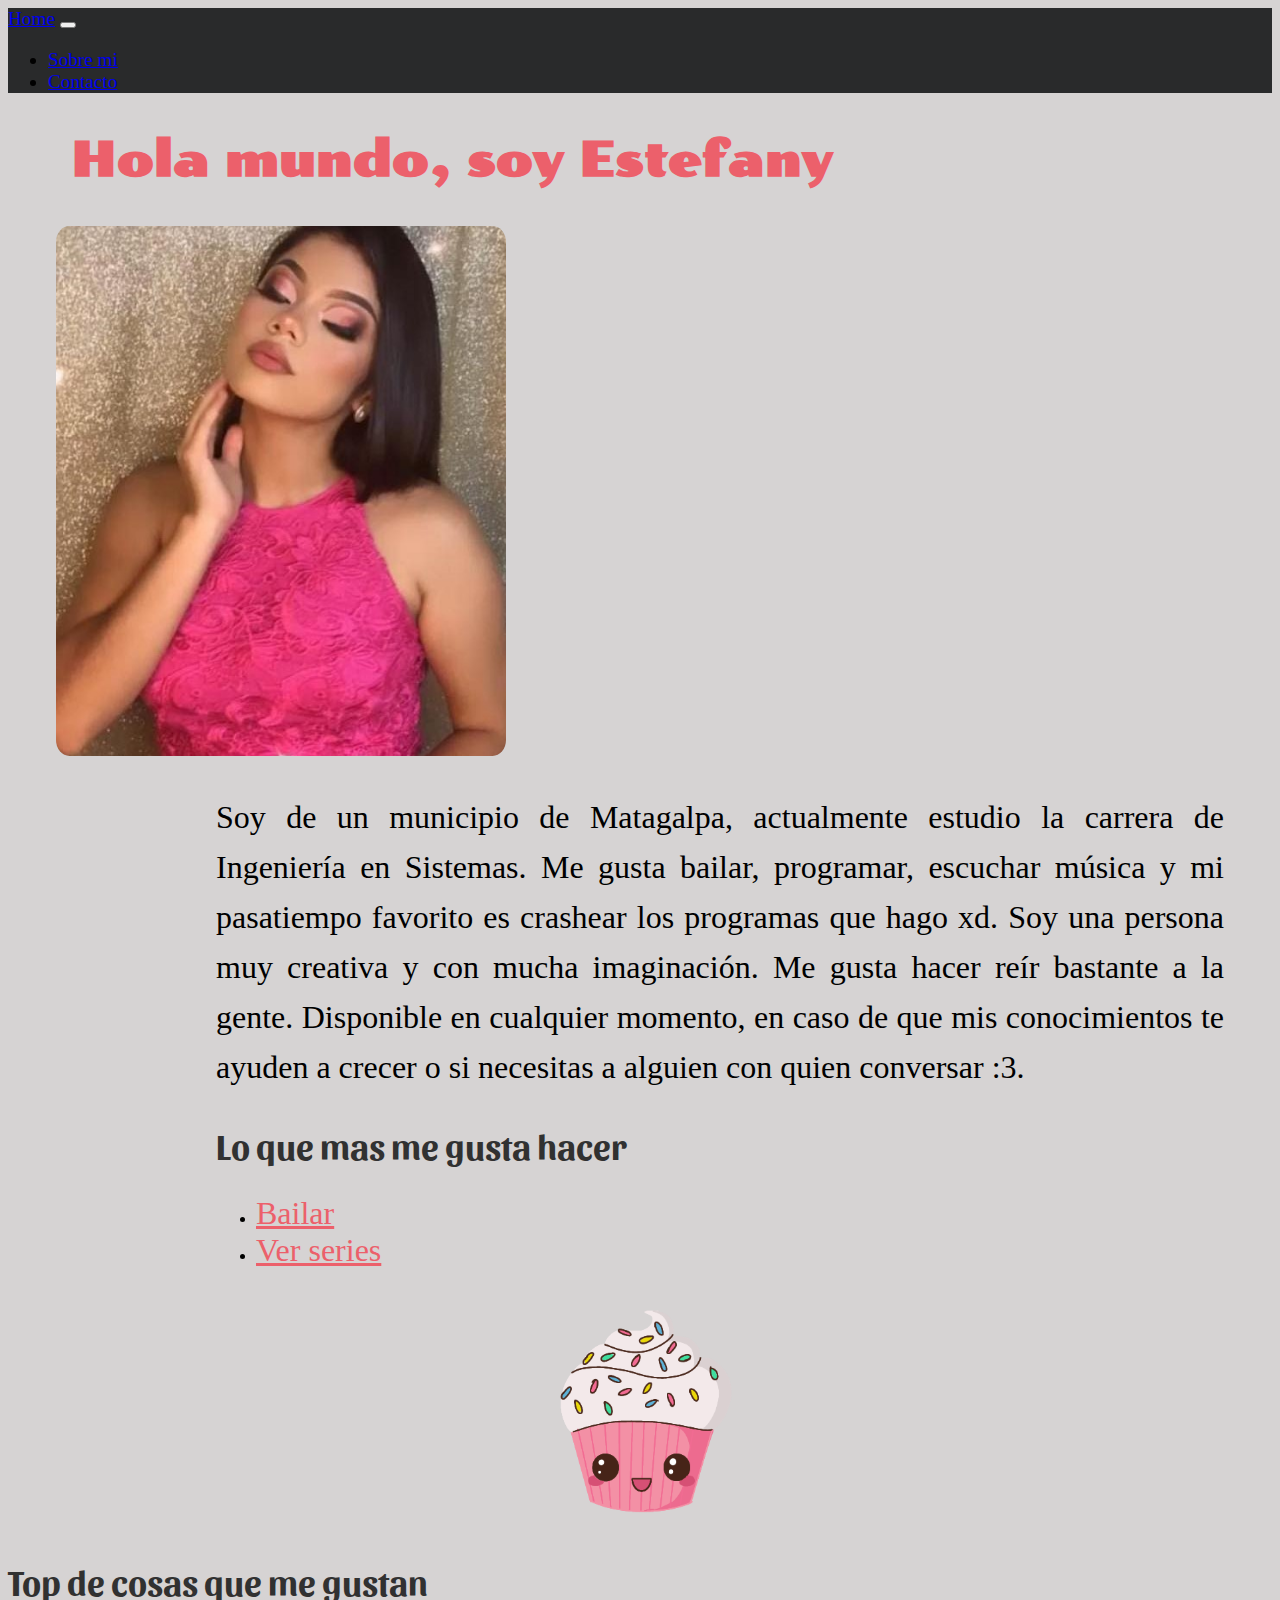
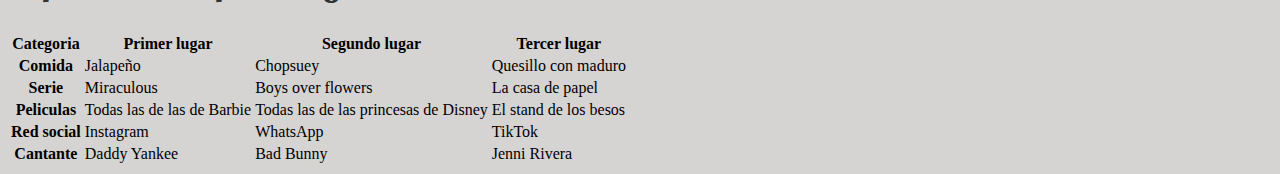
<file: index.html>
<!DOCTYPE html>
<html>

<head>

    <meta charset="UTF-8">
    <meta http-equiv="X-UA-Compatible" content="IE=edge">
    <meta name="viewport" content="width=device-width, initial-scale=1.0">
    <title>Estefany Rizo</title>
    <link rel="stylesheet" href="https://cdn.jsdelivr.net/npm/bootstrap@4.6.0/dist/css/bootstrap.min.css"
        integrity="sha384-B0vP5xmATw1+K9KRQjQERJvTumQW0nPEzvF6L/Z6nronJ3oUOFUFpCjEUQouq2+l" crossorigin="anonymous">
    <link href="css/style.css" rel="stylesheet" />

    <script src="https://ajax.googleapis.com/ajax/libs/jquery/3.5.1/jquery.min.js"></script>
    <script src="https://cdnjs.cloudflare.com/ajax/libs/popper.js/1.16.0/umd/popper.min.js"></script>
    <script src="https://maxcdn.bootstrapcdn.com/bootstrap/4.3.1/js/bootstrap.min.js"></script>
</head>

<body>
    <nav class="navbar navbar-expand-sm navbar-dark  " style="background-color: #292a2b;">
        <a class="navbar-brand" href="index.html">Home</a>
        <button class="navbar-toggler" type="button" data-toggle="collapse" data-target="#collapsibleNavbar">
            <span class="navbar-toggler-icon"></span>
        </button>

        <div class="collapse navbar-collapse" id="collapsibleNavbar">
            <ul class="navbar-nav">
                <li class="nav-item">
                    <a class="nav-link" href="sobre_mi.html">Sobre mi</a>
                </li>
                <li class="nav-item">
                    <a class="nav-link" href="contacto.html">Contacto</a>
                </li>
            </ul>
        </div>
    </nav>

    <h1>Hola mundo, soy Estefany </h1>

    <div class="container-fluid text-center">
        <div class="row sobre_mi">
            <div class="col-xs-5">

                <img class="mi_foto" src="css/images/IMG_2074.JPG">

            </div>

            <div class="col-xs-7 text-left" id="info">
                <p> Soy de un municipio de Matagalpa, actualmente estudio la carrera de Ingeniería en Sistemas. Me
                    gusta bailar, programar, escuchar música y mi pasatiempo favorito es crashear los programas que
                    hago xd.
                    Soy una persona muy creativa y con mucha imaginación. Me gusta hacer reír bastante a la gente.
                    Disponible en cualquier momento, en caso de que mis conocimientos te ayuden a crecer o si
                    necesitas a alguien con quien conversar :3.

                </p>

                <h2>Lo que mas me gusta hacer</h2>

                <ul>
                    <li><a class="link" href="bailar.html">Bailar</a></li>
                    <li><a class="link" href="series.html">Ver series</a></li>
                </ul>
            </div>
        </div>
    <div>

            <img class="sticker" src="css/images/sticker1.png">

            <h2 class="mt-0">Top de cosas que me gustan</h2>
            <table class="table table-hover table-dark">
                <thead>
                    <tr>
                        <th scope="col">Categoria</th>
                        <th scope="col">Primer lugar</th>
                        <th scope="col">Segundo lugar</th>
                        <th scope="col">Tercer lugar</th>
                    </tr>
                </thead>
                <tbody>
                    <tr>
                        <th scope="row">Comida</th>
                        <td>Jalapeño</td>
                        <td>Chopsuey</td>
                        <td>Quesillo con maduro</td>
                    </tr>
                    <tr>
                        <th scope="row">Serie</th>
                        <td>Miraculous</td>
                        <td>Boys over flowers</td>
                        <td>La casa de papel</td>
                    </tr>
                    <tr>
                        <th scope="row">Peliculas</th>
                        <td>Todas las de las de Barbie</td>
                        <td>Todas las de las princesas de Disney</td>
                        <td>El stand de los besos</td>
                    </tr>
                    <tr>
                        <th scope="row">Red social</th>
                        <td>Instagram</td>
                        <td>WhatsApp</td>
                        <td>TikTok</td>
                    </tr>
                    <tr>
                        <th scope="row">Cantante</th>
                        <td>Daddy Yankee</td>
                        <td>Bad Bunny</td>
                        <td>Jenni Rivera</td>
                    </tr>
                </tbody>
            </table>

</body>

</html>
</file>
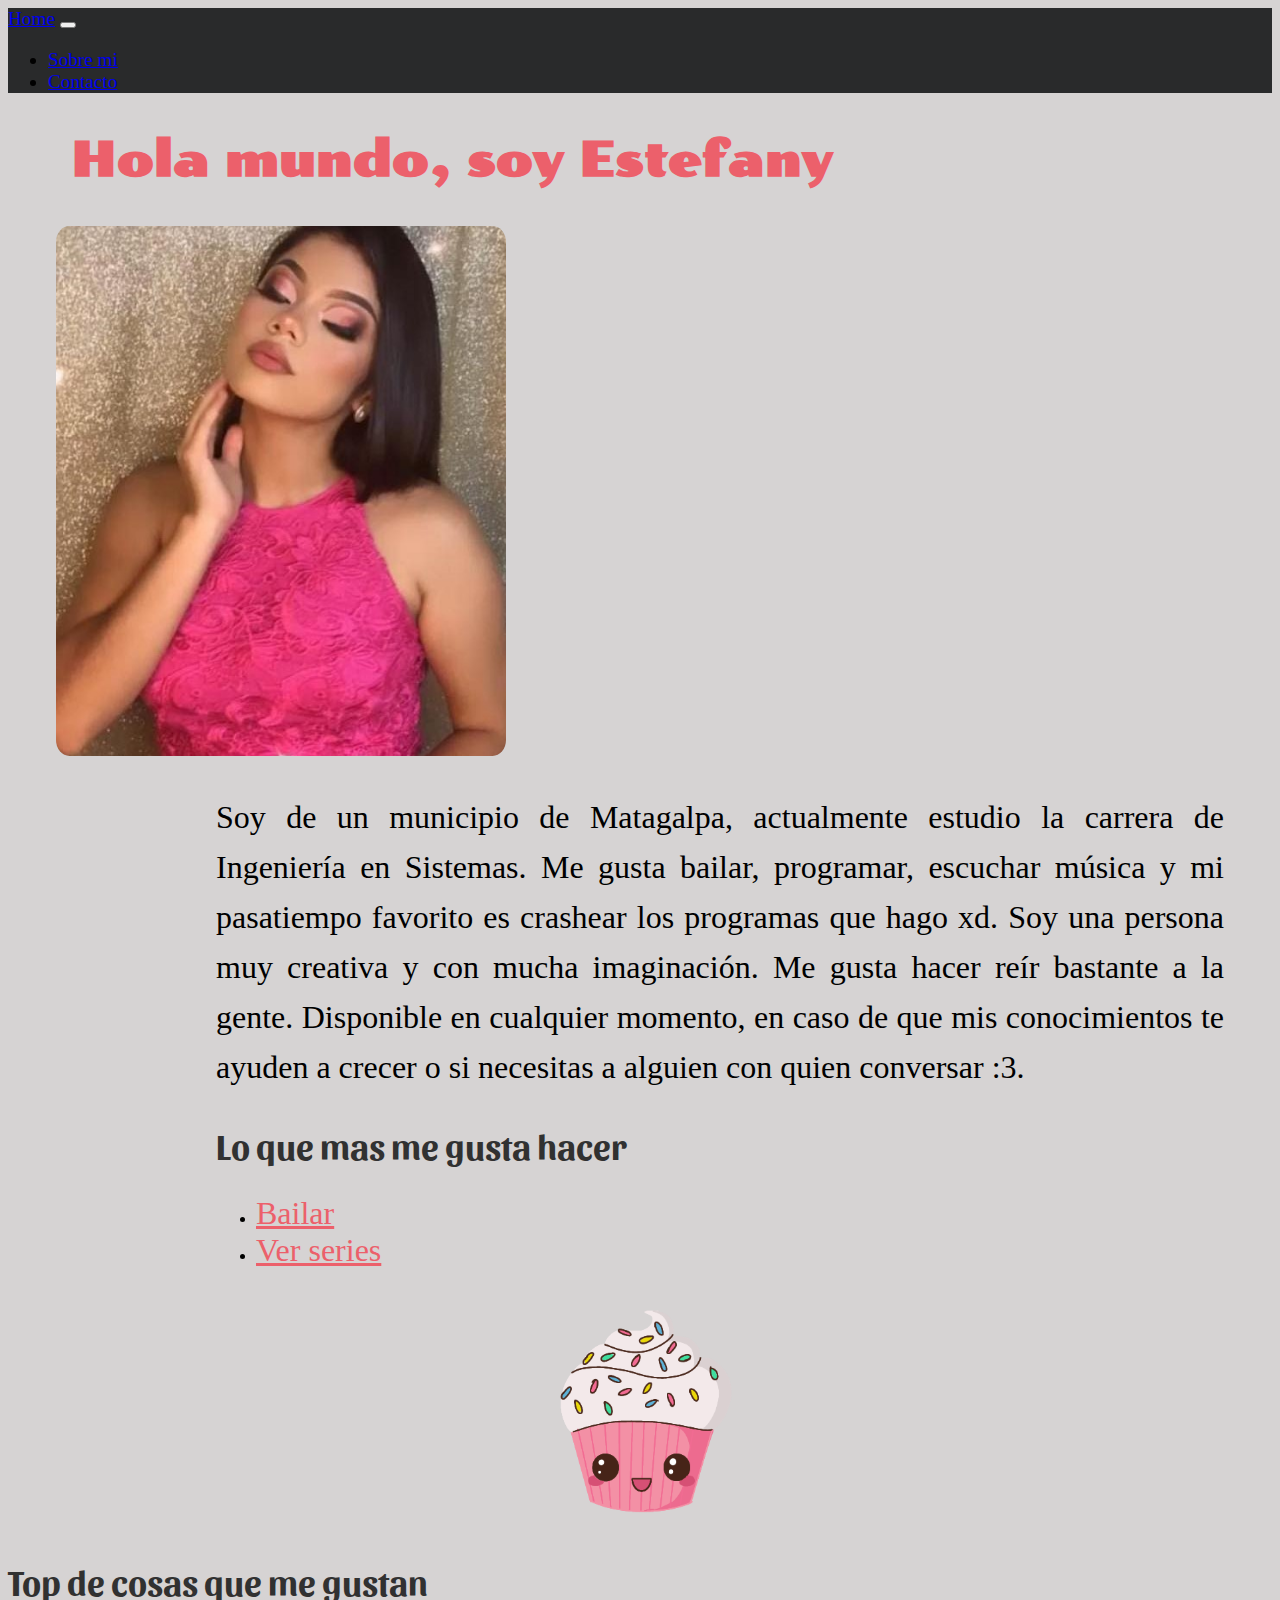
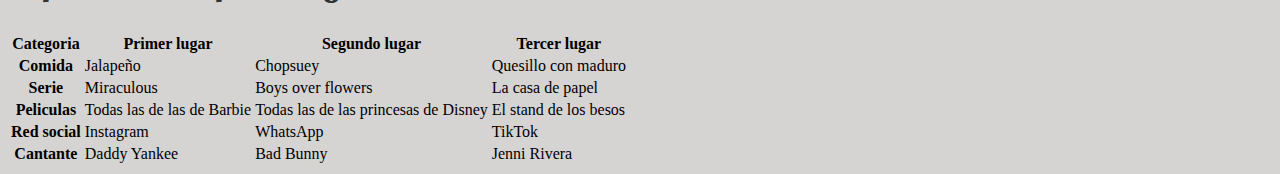
<file: html/index.html>
<!DOCTYPE html>
<html>

<head>

    <meta charset="UTF-8">
    <meta http-equiv="X-UA-Compatible" content="IE=edge">
    <meta name="viewport" content="width=device-width, initial-scale=1.0">
    <title>Estefany Rizo</title>
    <link rel="stylesheet" href="https://cdn.jsdelivr.net/npm/bootstrap@4.6.0/dist/css/bootstrap.min.css"
        integrity="sha384-B0vP5xmATw1+K9KRQjQERJvTumQW0nPEzvF6L/Z6nronJ3oUOFUFpCjEUQouq2+l" crossorigin="anonymous">
    <link href="/css/style.css" rel="stylesheet" />

    <script src="https://ajax.googleapis.com/ajax/libs/jquery/3.5.1/jquery.min.js"></script>
    <script src="https://cdnjs.cloudflare.com/ajax/libs/popper.js/1.16.0/umd/popper.min.js"></script>
    <script src="https://maxcdn.bootstrapcdn.com/bootstrap/4.3.1/js/bootstrap.min.js"></script>
</head>

<body>
    <nav class="navbar navbar-expand-sm navbar-dark  " style="background-color: #292a2b;">
        <a class="navbar-brand" href="index.html">Home</a>
        <button class="navbar-toggler" type="button" data-toggle="collapse" data-target="#collapsibleNavbar">
            <span class="navbar-toggler-icon"></span>
        </button>

        <div class="collapse navbar-collapse" id="collapsibleNavbar">
            <ul class="navbar-nav">
                <li class="nav-item">
                    <a class="nav-link" href="sobre_mi.html">Sobre mi</a>
                </li>
                <li class="nav-item">
                    <a class="nav-link" href="contacto.html">Contacto</a>
                </li>
            </ul>
        </div>
    </nav>

    <h1>Hola mundo, soy Estefany </h1>

    <div class="container-fluid text-center">
        <div class="row sobre_mi">
            <div class="col-xs-5">

                <img class="mi_foto" src="/css/images/IMG_2074.JPG">

            </div>

            <div class="col-xs-7 text-left" id="info">
                <p> Soy de un municipio de Matagalpa, actualmente estudio la carrera de Ingeniería en Sistemas. Me
                    gusta bailar, programar, escuchar música y mi pasatiempo favorito es crashear los programas que
                    hago xd.
                    Soy una persona muy creativa y con mucha imaginación. Me gusta hacer reír bastante a la gente.
                    Disponible en cualquier momento, en caso de que mis conocimientos te ayuden a crecer o si
                    necesitas a alguien con quien conversar :3.

                </p>

                <h2>Lo que mas me gusta hacer</h2>

                <ul>
                    <li><a class="link" href="bailar.html">Bailar</a></li>
                    <li><a class="link" href="series.html">Ver series</a></li>
                </ul>
            </div>
        </div>
    <div>

            <img class="sticker" src="/css/images/sticker1.png">

            <h2 class="mt-0">Top de cosas que me gustan</h2>
            <table class="table table-hover table-dark">
                <thead>
                    <tr>
                        <th scope="col">Categoria</th>
                        <th scope="col">Primer lugar</th>
                        <th scope="col">Segundo lugar</th>
                        <th scope="col">Tercer lugar</th>
                    </tr>
                </thead>
                <tbody>
                    <tr>
                        <th scope="row">Comida</th>
                        <td>Jalapeño</td>
                        <td>Chopsuey</td>
                        <td>Quesillo con maduro</td>
                    </tr>
                    <tr>
                        <th scope="row">Serie</th>
                        <td>Miraculous</td>
                        <td>Boys over flowers</td>
                        <td>La casa de papel</td>
                    </tr>
                    <tr>
                        <th scope="row">Peliculas</th>
                        <td>Todas las de las de Barbie</td>
                        <td>Todas las de las princesas de Disney</td>
                        <td>El stand de los besos</td>
                    </tr>
                    <tr>
                        <th scope="row">Red social</th>
                        <td>Instagram</td>
                        <td>WhatsApp</td>
                        <td>TikTok</td>
                    </tr>
                    <tr>
                        <th scope="row">Cantante</th>
                        <td>Daddy Yankee</td>
                        <td>Bad Bunny</td>
                        <td>Jenni Rivera</td>
                    </tr>
                </tbody>
            </table>

</body>

</html>
</file>
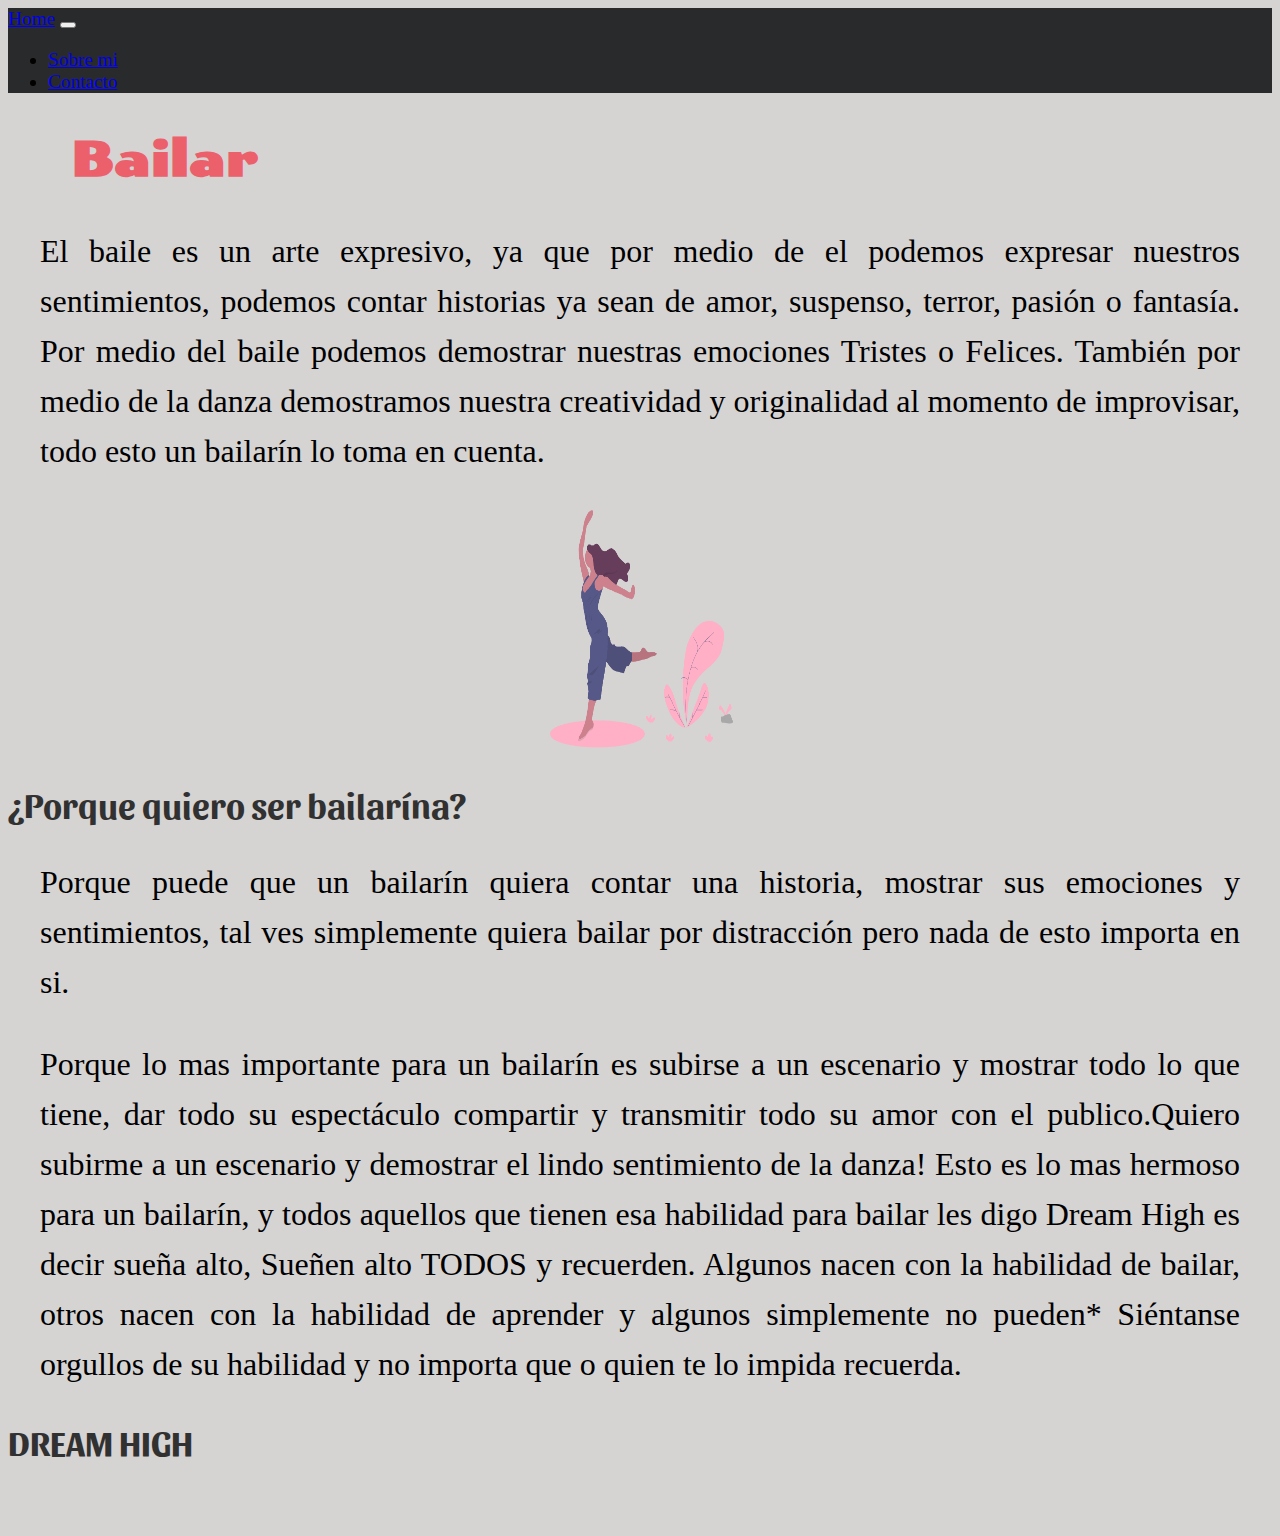
<file: bailar.html>
<!DOCTYPE html>
<html>

<head>

    <meta charset="UTF-8">
    <meta http-equiv="X-UA-Compatible" content="IE=edge">
    <meta name="viewport" content="width=device-width, initial-scale=1.0">
    <title>Bailar</title>
    <link rel="stylesheet" href="https://cdn.jsdelivr.net/npm/bootstrap@4.6.0/dist/css/bootstrap.min.css"
        integrity="sha384-B0vP5xmATw1+K9KRQjQERJvTumQW0nPEzvF6L/Z6nronJ3oUOFUFpCjEUQouq2+l" crossorigin="anonymous">
    <link href="css/style.css" rel="stylesheet" />

    <script src="https://ajax.googleapis.com/ajax/libs/jquery/3.5.1/jquery.min.js"></script>
    <script src="https://cdnjs.cloudflare.com/ajax/libs/popper.js/1.16.0/umd/popper.min.js"></script>
    <script src="https://maxcdn.bootstrapcdn.com/bootstrap/4.3.1/js/bootstrap.min.js"></script>
</head>

<body>
    <nav class="navbar navbar-expand-sm navbar-dark  " style="background-color: #292a2b;">
        <a class="navbar-brand" href="index.html">Home</a>
        <button class="navbar-toggler" type="button" data-toggle="collapse" data-target="#collapsibleNavbar">
            <span class="navbar-toggler-icon"></span>
        </button>

        <div class="collapse navbar-collapse" id="collapsibleNavbar">
            <ul class="navbar-nav">
                <li class="nav-item">
                    <a class="nav-link" href="sobre_mi.html">Sobre mi</a>
                </li>
                <li class="nav-item">
                    <a class="nav-link" href="contacto.html">Contacto</a>
                </li>
            </ul>
        </div>
    </nav>

    <h1> Bailar </h1>

    <div class="container-fluid ">
        <div class="row">
            <div class="col-lg-10 pl-0">

                <p class="texto"> El baile es un arte expresivo, ya que por medio de el podemos expresar nuestros
                    sentimientos, podemos contar
                    historias ya sean de amor, suspenso, terror, pasión o fantasía. Por medio del baile podemos
                    demostrar
                    nuestras emociones Tristes o Felices.
                    También por medio de la danza demostramos nuestra creatividad y originalidad al momento de
                    improvisar, todo
                    esto un bailarín lo toma en cuenta.</p>
            </div>

            <div class="col-lg-2 pr-0">
                <img class="sticker" src="css/images/ilustracion.png">
            </div>

        </div>
    </div>

    <h2 class="text-center"> ¿Porque quiero ser bailarína?</h2>

    <p class="texto"> Porque puede que un bailarín quiera contar una historia, mostrar sus emociones y sentimientos,
        tal ves
        simplemente quiera bailar por distracción pero nada de esto importa en si.

        <br>
    <p class="texto"> Porque lo mas importante para un bailarín es subirse a un escenario y mostrar todo lo que tiene,
        dar todo su
        espectáculo compartir y transmitir todo su amor con el publico.Quiero subirme a un escenario y demostrar el
        lindo sentimiento de la danza! Esto es lo mas hermoso para un
        bailarín, y todos aquellos que tienen esa habilidad para bailar les digo Dream High es decir sueña alto,
        Sueñen alto TODOS y recuerden.
        Algunos nacen con la habilidad de bailar, otros nacen con la habilidad de aprender y algunos simplemente no
        pueden*
        Siéntanse orgullos de su habilidad y no importa que o quien te lo impida recuerda.</p>

    <h2 class="text-center"> DREAM HIGH</h2>

    <br>
    <br>

</body>

</html>
</file>
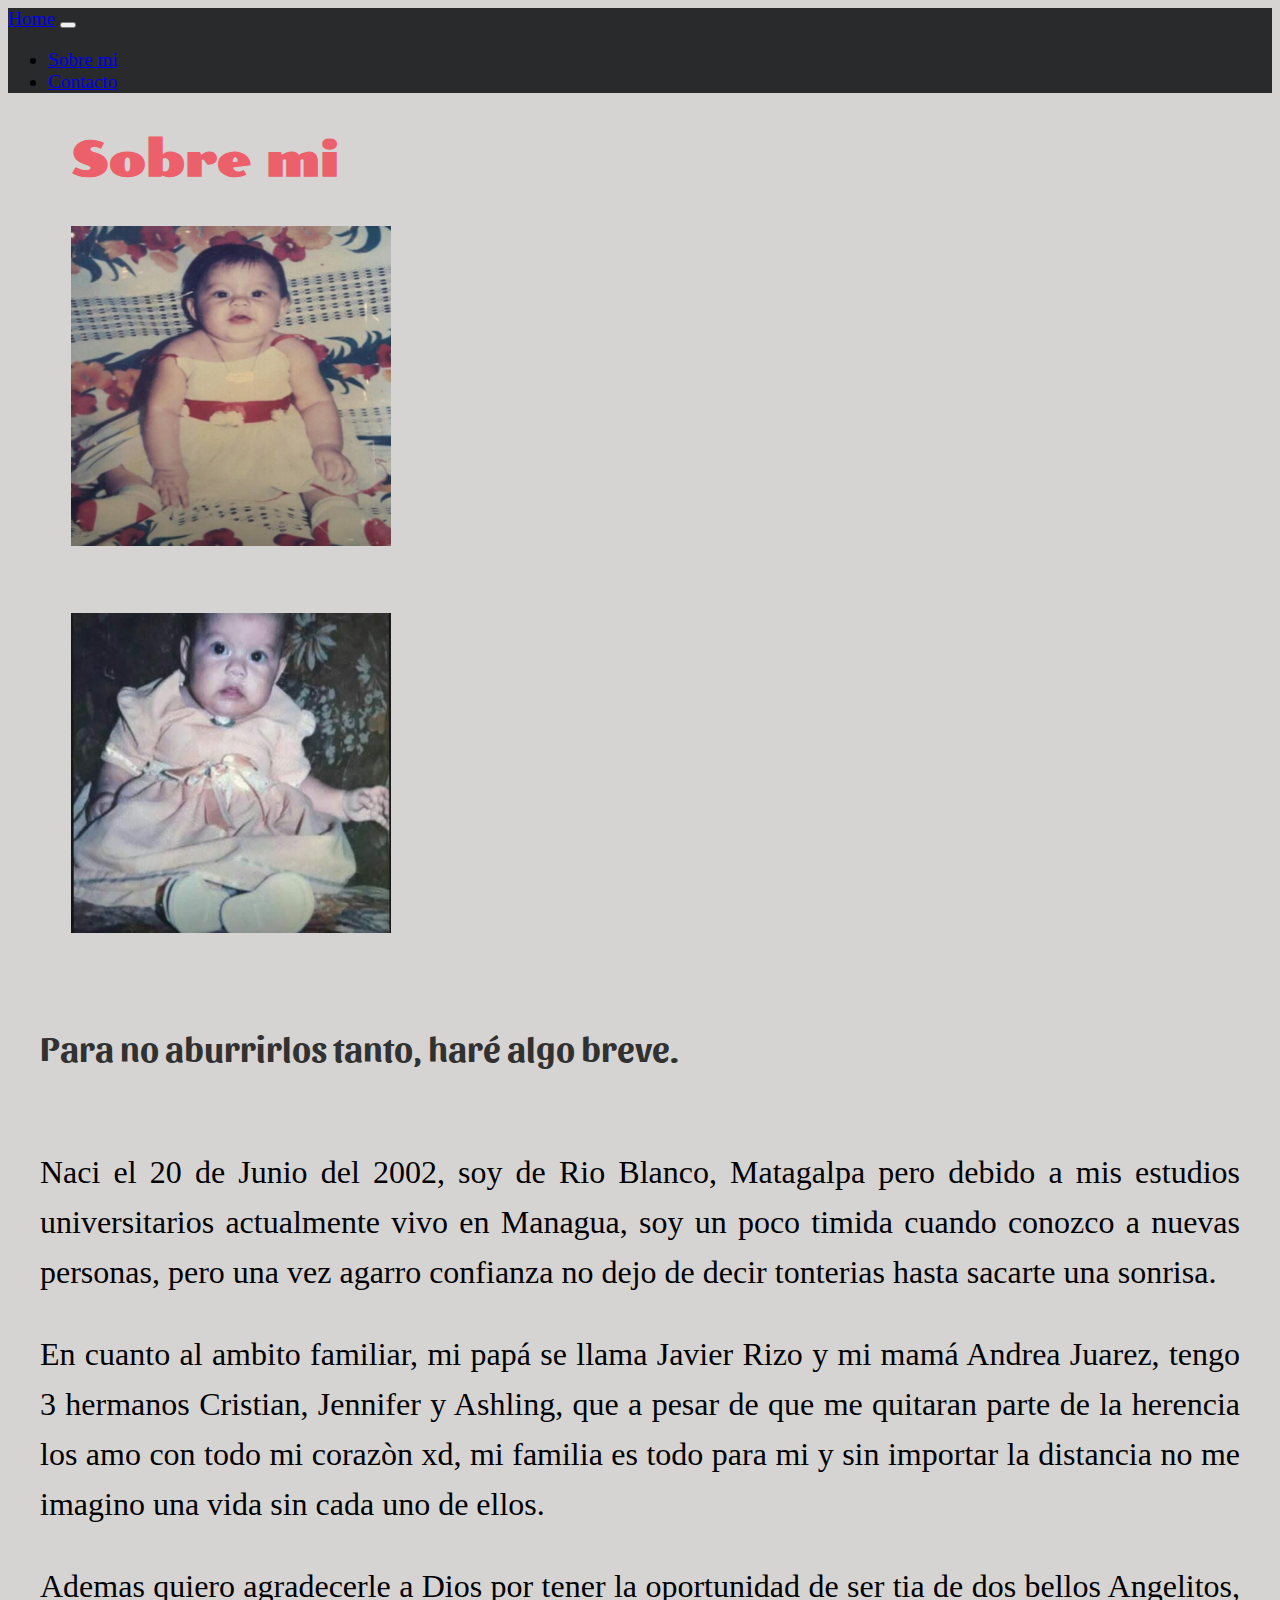
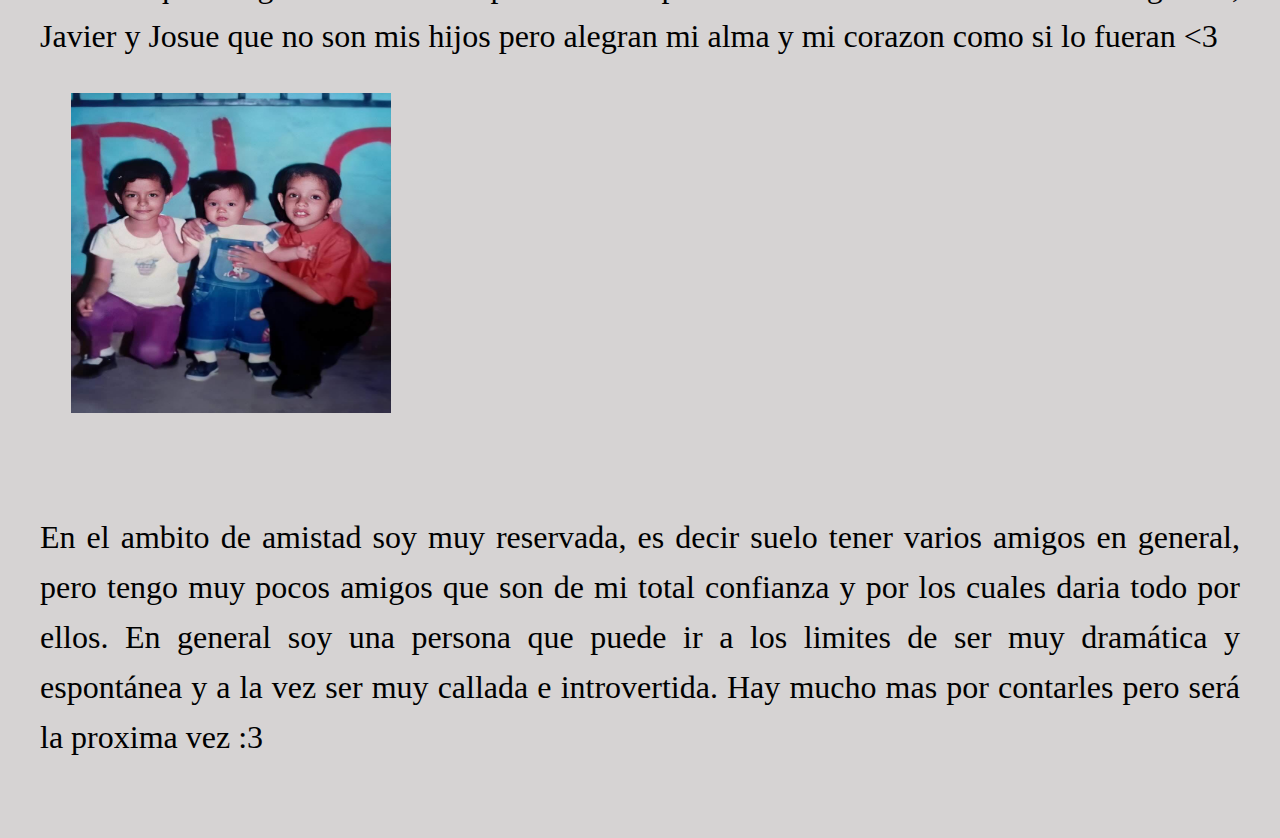
<file: sobre_mi.html>
<!DOCTYPE html>
<html>

<head>

    <meta charset="UTF-8">
    <meta http-equiv="X-UA-Compatible" content="IE=edge">
    <meta name="viewport" content="width=device-width, initial-scale=1.0">

    <title>Sobre mi</title>
    <link rel="stylesheet" href="https://cdn.jsdelivr.net/npm/bootstrap@4.6.0/dist/css/bootstrap.min.css"
        integrity="sha384-B0vP5xmATw1+K9KRQjQERJvTumQW0nPEzvF6L/Z6nronJ3oUOFUFpCjEUQouq2+l" crossorigin="anonymous">
    <link href="css/style.css" rel="stylesheet" />

    <script src="https://ajax.googleapis.com/ajax/libs/jquery/3.5.1/jquery.min.js"></script>
    <script src="https://cdnjs.cloudflare.com/ajax/libs/popper.js/1.16.0/umd/popper.min.js"></script>
    <script src="https://maxcdn.bootstrapcdn.com/bootstrap/4.3.1/js/bootstrap.min.js"></script>
</head>

<body>
    <nav class="navbar navbar-expand-sm navbar-dark  " style="background-color: #292a2b;">
        <a class="navbar-brand" href="index.html">Home</a>
        <button class="navbar-toggler" type="button" data-toggle="collapse" data-target="#collapsibleNavbar">
            <span class="navbar-toggler-icon"></span>
        </button>

        <div class="collapse navbar-collapse" id="collapsibleNavbar">
            <ul class="navbar-nav">
                <li class="nav-item">
                    <a class="nav-link" href="sobre_mi.html">Sobre mi</a>
                </li>
                <li class="nav-item">
                    <a class="nav-link" href="contacto.html">Contacto</a>
                </li>
            </ul>
        </div>
    </nav>

    <body>

        <h1>Sobre mi</h1>

        <div class="container">
            <div class="row">
                <div class="col-lg-6">
                    <img class="mi_foto2" src="css/images/Estefany chiquita.jpeg">
                </div>
                <div class="col-lg-6">
                    <img class="mi_foto2" src="css/images/Estefany chiquita 3.jpeg">
                </div>
            </div>
        </div>

        <h2 class="texto">Para no aburrirlos tanto, haré algo breve. </h2>
        <br>
        <p class="texto"> Naci el 20 de Junio del 2002, soy de Rio Blanco, Matagalpa pero debido a mis estudios
            universitarios
            actualmente vivo en Managua,
            soy un poco timida cuando conozco a nuevas personas, pero una vez agarro confianza no dejo de decir
            tonterias hasta sacarte una sonrisa.</p>

        <div class="container-fluid">
            <div class="row">
                <div class="col-lg-8 pl-0 pr-0">

                    <p class="texto"> En cuanto al ambito familiar, mi papá se llama Javier Rizo y mi mamá Andrea Juarez,
                        tengo 3
                        hermanos Cristian, Jennifer y Ashling, que a pesar de que me quitaran
                        parte de la herencia los amo con todo mi corazòn xd, mi familia es todo para mi y sin importar
                        la distancia no me imagino una vida sin cada uno de ellos.
                    <p>
                    <p class="texto">Ademas quiero agradecerle a Dios por tener la oportunidad de ser tia de dos bellos
                        Angelitos,
                        Javier y Josue que no son mis hijos pero alegran mi alma y mi corazon como si lo fueran <3 </p>

                </div>
                <div class="col-lg-4">
                    <img class="mi_foto2" src="css/images/Estefany chiquita 2.jpg">
                </div>
            </div>
        </div>

        <p class="texto">En el ambito de amistad soy muy reservada, es decir suelo tener varios amigos en general, pero
            tengo muy
            pocos amigos que son de mi total confianza y por los cuales daria todo por ellos.
            En general soy una persona que puede ir a los limites de ser muy dramática y espontánea y a la vez ser muy
            callada e introvertida.
            Hay mucho mas por contarles pero será la proxima vez :3</p>

        </div>

        <br><br>
    </body>
</file>
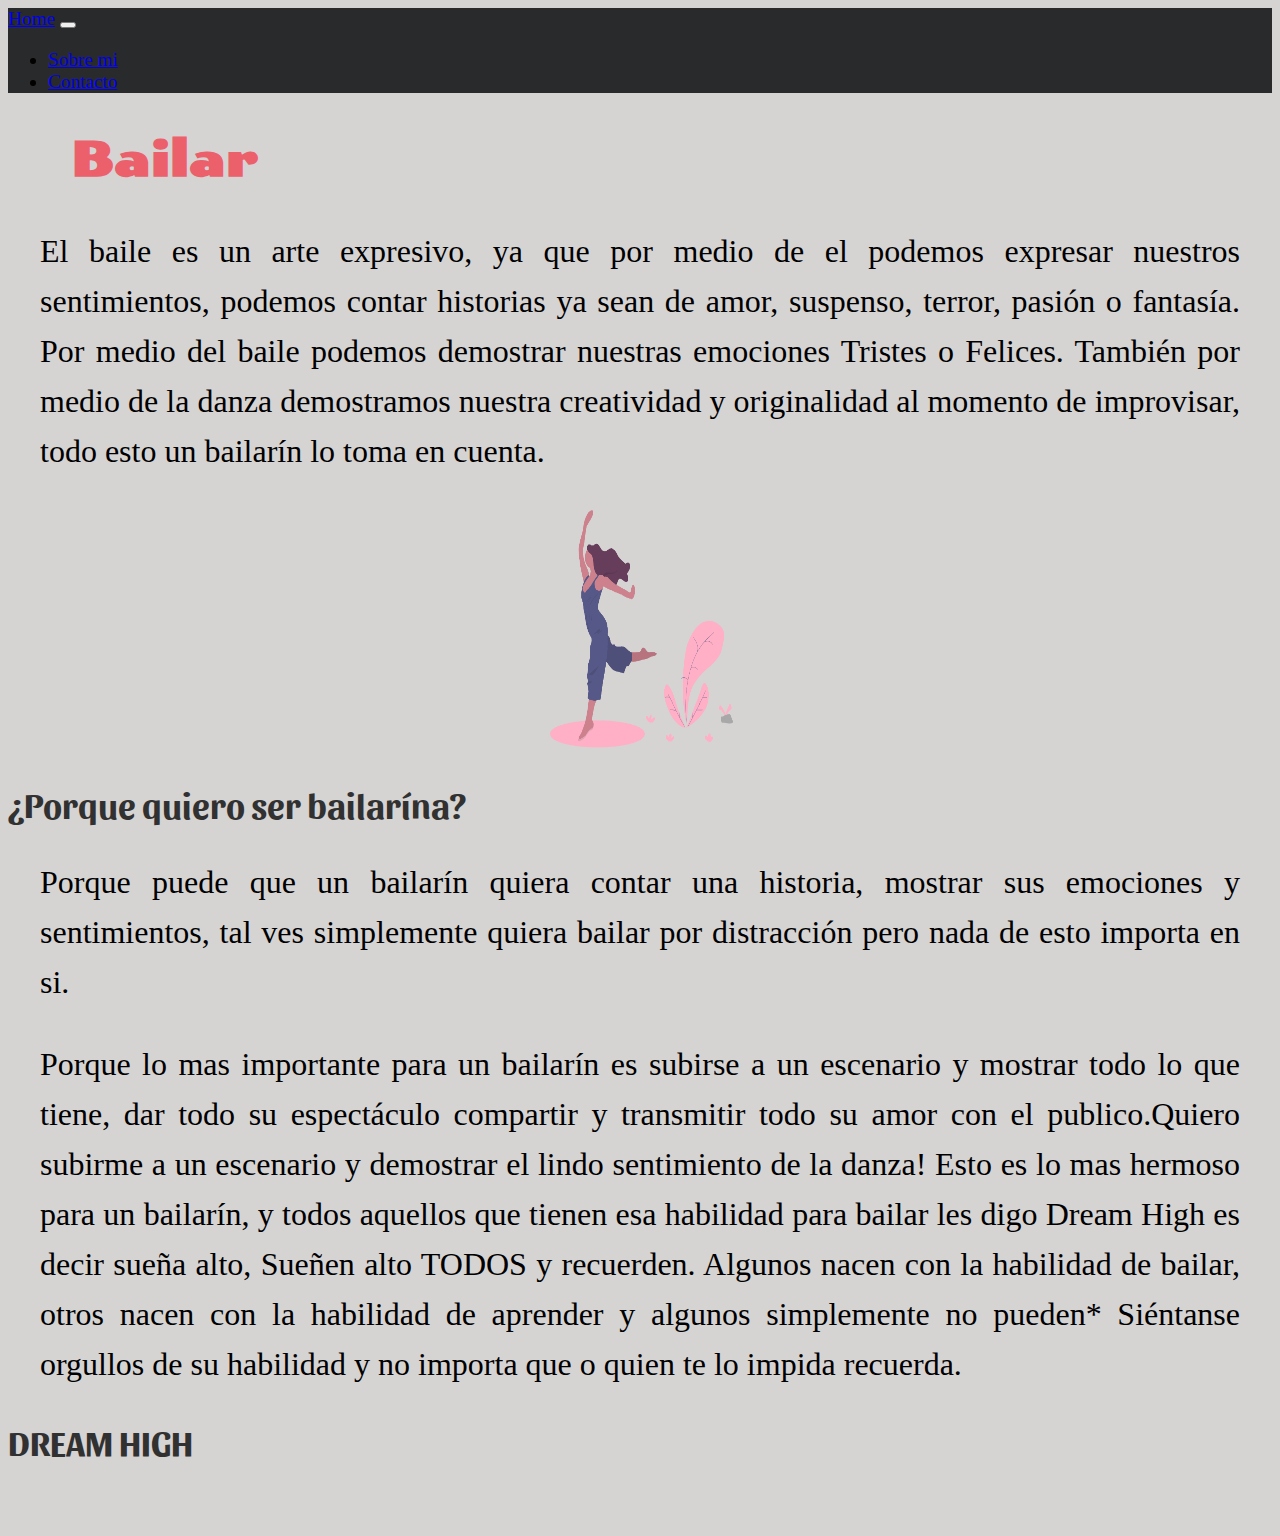
<file: html/bailar.html>
<!DOCTYPE html>
<html>

<head>

    <meta charset="UTF-8">
    <meta http-equiv="X-UA-Compatible" content="IE=edge">
    <meta name="viewport" content="width=device-width, initial-scale=1.0">
    <title>Bailar</title>
    <link rel="stylesheet" href="https://cdn.jsdelivr.net/npm/bootstrap@4.6.0/dist/css/bootstrap.min.css"
        integrity="sha384-B0vP5xmATw1+K9KRQjQERJvTumQW0nPEzvF6L/Z6nronJ3oUOFUFpCjEUQouq2+l" crossorigin="anonymous">
    <link href="/css/style.css" rel="stylesheet" />

    <script src="https://ajax.googleapis.com/ajax/libs/jquery/3.5.1/jquery.min.js"></script>
    <script src="https://cdnjs.cloudflare.com/ajax/libs/popper.js/1.16.0/umd/popper.min.js"></script>
    <script src="https://maxcdn.bootstrapcdn.com/bootstrap/4.3.1/js/bootstrap.min.js"></script>
</head>

<body>
    <nav class="navbar navbar-expand-sm navbar-dark  " style="background-color: #292a2b;">
        <a class="navbar-brand" href="index.html">Home</a>
        <button class="navbar-toggler" type="button" data-toggle="collapse" data-target="#collapsibleNavbar">
            <span class="navbar-toggler-icon"></span>
        </button>

        <div class="collapse navbar-collapse" id="collapsibleNavbar">
            <ul class="navbar-nav">
                <li class="nav-item">
                    <a class="nav-link" href="sobre_mi.html">Sobre mi</a>
                </li>
                <li class="nav-item">
                    <a class="nav-link" href="contacto.html">Contacto</a>
                </li>
            </ul>
        </div>
    </nav>

    <h1> Bailar </h1>

    <div class="container-fluid ">
        <div class="row">
            <div class="col-lg-10 pl-0">

                <p class="texto"> El baile es un arte expresivo, ya que por medio de el podemos expresar nuestros
                    sentimientos, podemos contar
                    historias ya sean de amor, suspenso, terror, pasión o fantasía. Por medio del baile podemos
                    demostrar
                    nuestras emociones Tristes o Felices.
                    También por medio de la danza demostramos nuestra creatividad y originalidad al momento de
                    improvisar, todo
                    esto un bailarín lo toma en cuenta.</p>
            </div>

            <div class="col-lg-2 pr-0">
                <img class="sticker" src="/css/images/ilustracion.png">
            </div>

        </div>
    </div>

    <h2 class="text-center"> ¿Porque quiero ser bailarína?</h2>

    <p class="texto"> Porque puede que un bailarín quiera contar una historia, mostrar sus emociones y sentimientos,
        tal ves
        simplemente quiera bailar por distracción pero nada de esto importa en si.

        <br>
    <p class="texto"> Porque lo mas importante para un bailarín es subirse a un escenario y mostrar todo lo que tiene,
        dar todo su
        espectáculo compartir y transmitir todo su amor con el publico.Quiero subirme a un escenario y demostrar el
        lindo sentimiento de la danza! Esto es lo mas hermoso para un
        bailarín, y todos aquellos que tienen esa habilidad para bailar les digo Dream High es decir sueña alto,
        Sueñen alto TODOS y recuerden.
        Algunos nacen con la habilidad de bailar, otros nacen con la habilidad de aprender y algunos simplemente no
        pueden*
        Siéntanse orgullos de su habilidad y no importa que o quien te lo impida recuerda.</p>

    <h2 class="text-center"> DREAM HIGH</h2>

    <br>
    <br>

</body>

</html>
</file>
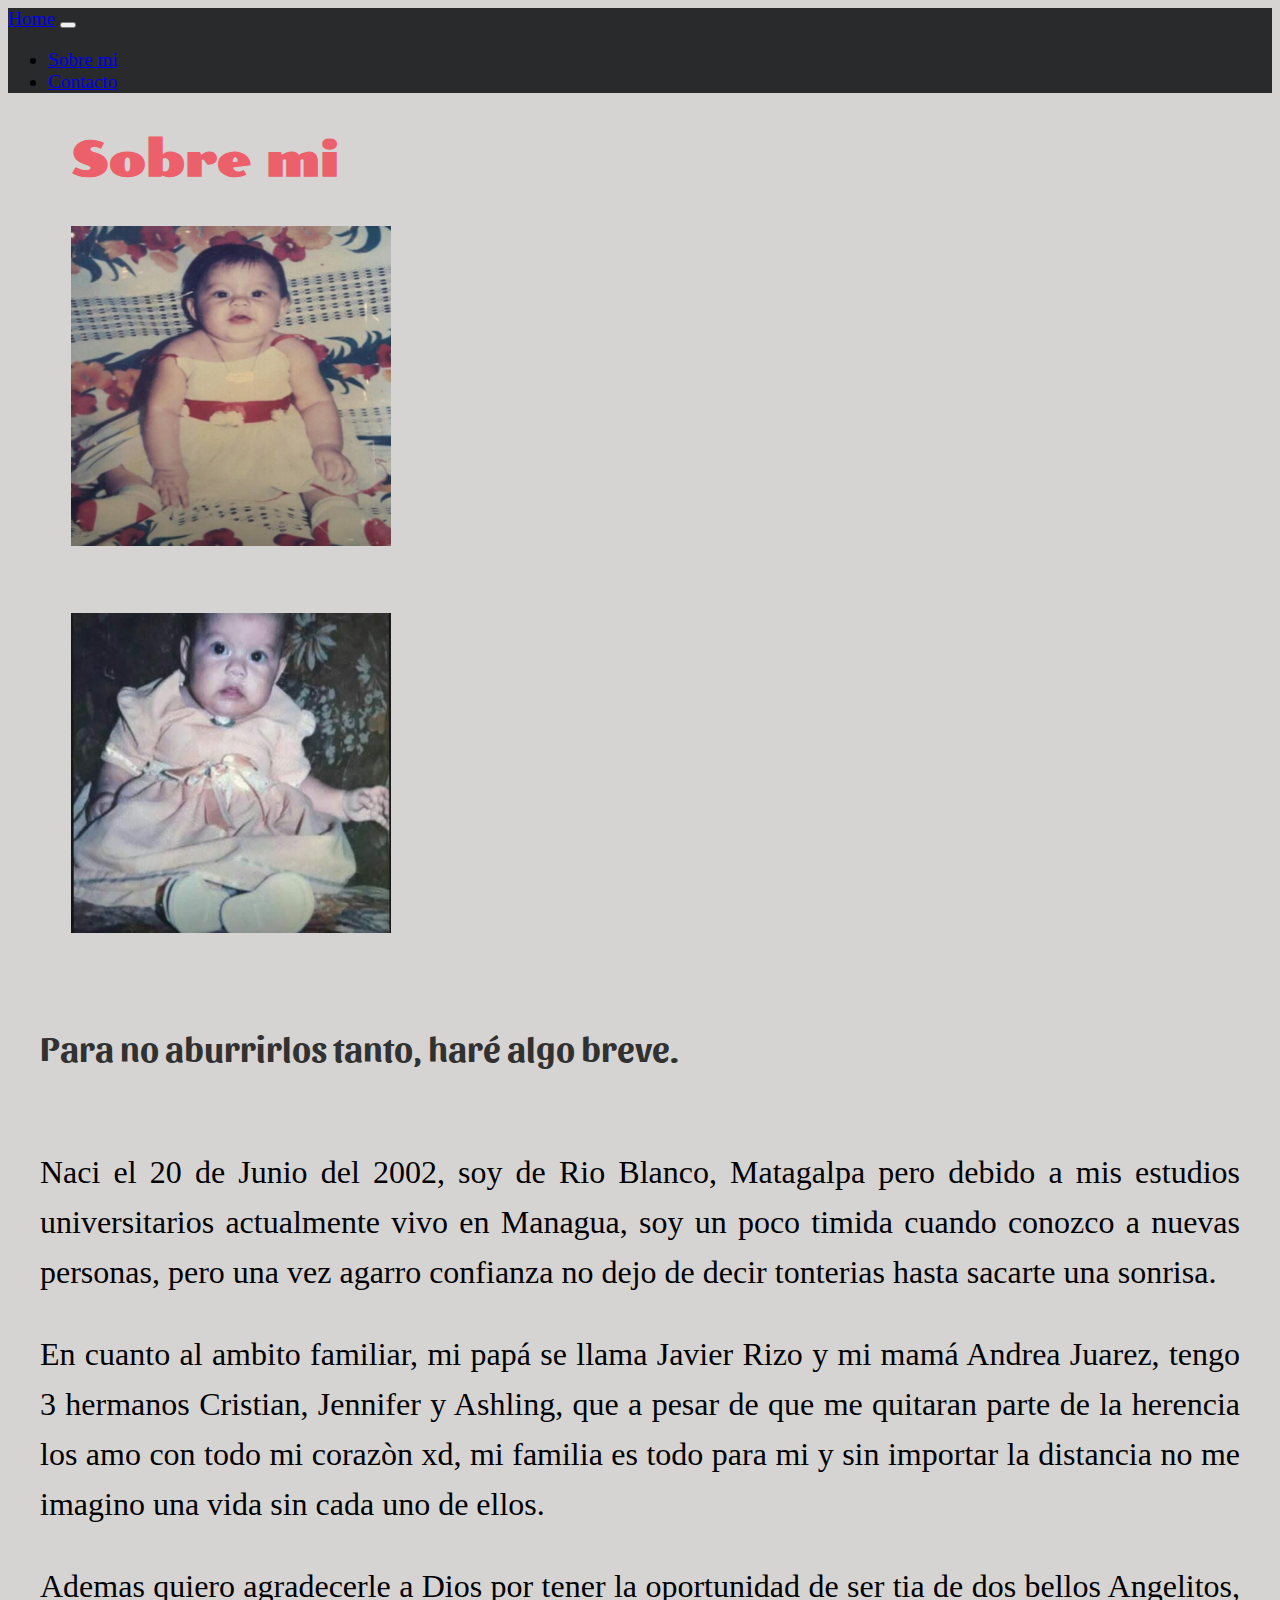
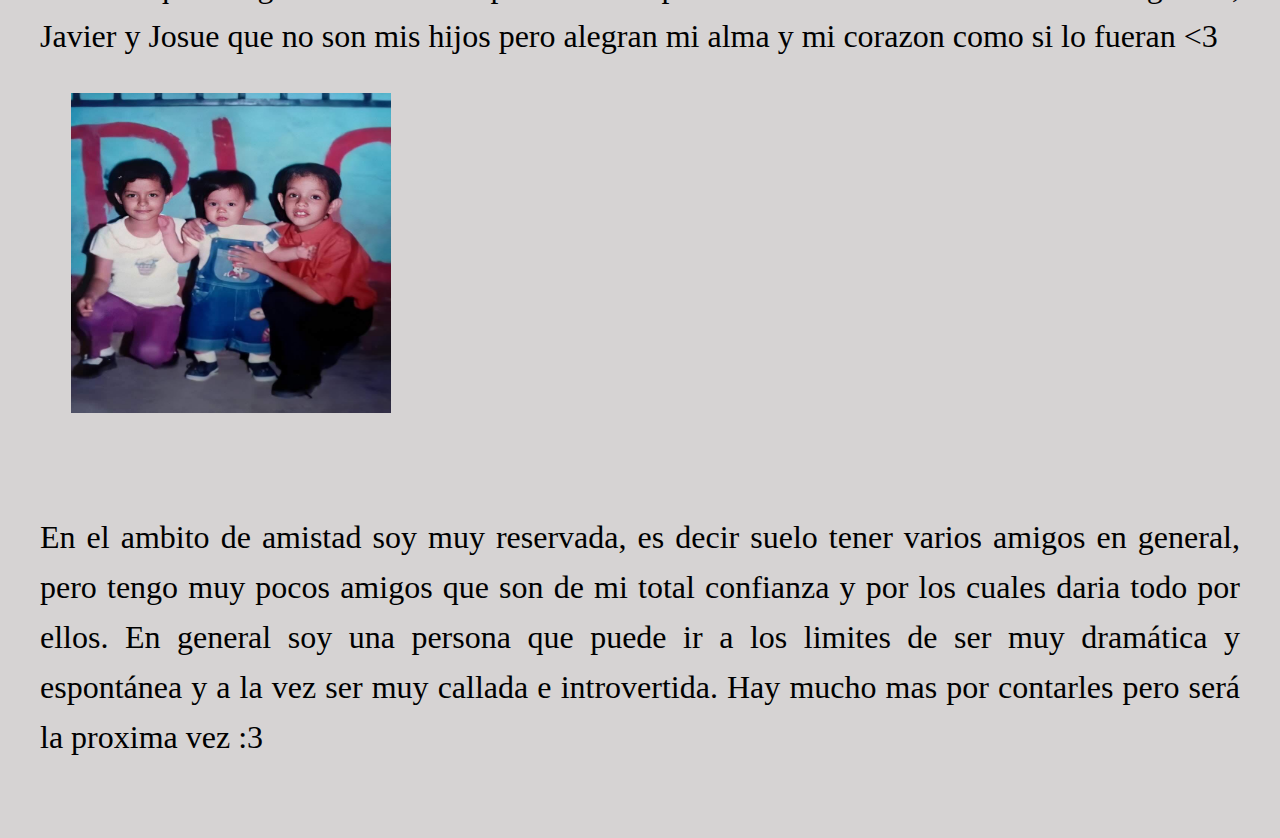
<file: html/sobre_mi.html>
<!DOCTYPE html>
<html>

<head>

    <meta charset="UTF-8">
    <meta http-equiv="X-UA-Compatible" content="IE=edge">
    <meta name="viewport" content="width=device-width, initial-scale=1.0">

    <title>Sobre mi</title>
    <link rel="stylesheet" href="https://cdn.jsdelivr.net/npm/bootstrap@4.6.0/dist/css/bootstrap.min.css"
        integrity="sha384-B0vP5xmATw1+K9KRQjQERJvTumQW0nPEzvF6L/Z6nronJ3oUOFUFpCjEUQouq2+l" crossorigin="anonymous">
    <link href="/css/style.css" rel="stylesheet" />

    <script src="https://ajax.googleapis.com/ajax/libs/jquery/3.5.1/jquery.min.js"></script>
    <script src="https://cdnjs.cloudflare.com/ajax/libs/popper.js/1.16.0/umd/popper.min.js"></script>
    <script src="https://maxcdn.bootstrapcdn.com/bootstrap/4.3.1/js/bootstrap.min.js"></script>
</head>

<body>
    <nav class="navbar navbar-expand-sm navbar-dark  " style="background-color: #292a2b;">
        <a class="navbar-brand" href="index.html">Home</a>
        <button class="navbar-toggler" type="button" data-toggle="collapse" data-target="#collapsibleNavbar">
            <span class="navbar-toggler-icon"></span>
        </button>

        <div class="collapse navbar-collapse" id="collapsibleNavbar">
            <ul class="navbar-nav">
                <li class="nav-item">
                    <a class="nav-link" href="sobre_mi.html">Sobre mi</a>
                </li>
                <li class="nav-item">
                    <a class="nav-link" href="contacto.html">Contacto</a>
                </li>
            </ul>
        </div>
    </nav>

    <body>

        <h1>Sobre mi</h1>

        <div class="container">
            <div class="row">
                <div class="col-lg-6">
                    <img class="mi_foto2" src="/css/images/Estefany chiquita.jpeg">
                </div>
                <div class="col-lg-6">
                    <img class="mi_foto2" src="/css/images/Estefany chiquita 3.jpeg">
                </div>
            </div>
        </div>

        <h2 class="texto">Para no aburrirlos tanto, haré algo breve. </h2>
        <br>
        <p class="texto"> Naci el 20 de Junio del 2002, soy de Rio Blanco, Matagalpa pero debido a mis estudios
            universitarios
            actualmente vivo en Managua,
            soy un poco timida cuando conozco a nuevas personas, pero una vez agarro confianza no dejo de decir
            tonterias hasta sacarte una sonrisa.</p>

        <div class="container-fluid">
            <div class="row">
                <div class="col-lg-8 pl-0 pr-0">

                    <p class="texto"> En cuanto al ambito familiar, mi papá se llama Javier Rizo y mi mamá Andrea Juarez,
                        tengo 3
                        hermanos Cristian, Jennifer y Ashling, que a pesar de que me quitaran
                        parte de la herencia los amo con todo mi corazòn xd, mi familia es todo para mi y sin importar
                        la distancia no me imagino una vida sin cada uno de ellos.
                    <p>
                    <p class="texto">Ademas quiero agradecerle a Dios por tener la oportunidad de ser tia de dos bellos
                        Angelitos,
                        Javier y Josue que no son mis hijos pero alegran mi alma y mi corazon como si lo fueran <3 </p>

                </div>
                <div class="col-lg-4">
                    <img class="mi_foto2" src="/css/images/Estefany chiquita 2.jpg">
                </div>
            </div>
        </div>

        <p class="texto">En el ambito de amistad soy muy reservada, es decir suelo tener varios amigos en general, pero
            tengo muy
            pocos amigos que son de mi total confianza y por los cuales daria todo por ellos.
            En general soy una persona que puede ir a los limites de ser muy dramática y espontánea y a la vez ser muy
            callada e introvertida.
            Hay mucho mas por contarles pero será la proxima vez :3</p>

        </div>

        <br><br>
    </body>
</file>
<file: css/style.css>
@import url("https://fonts.googleapis.com/css2?family=Abel&family=Great+Vibes&family=Indie+Flower&family=Poller+One&display=swap");
@import url("https://fonts.googleapis.com/css2?family=Abel&family=Forum&family=Great+Vibes&family=Indie+Flower&family=Poller+One&family=Sansita:wght@700&display=swap");
.sticker {
  display: block;
  margin-left: auto;
  margin-right: auto;
}

.link {
  color: #ec606b;
  width: 500px;
  font-family: "Scheherazade", serif;
  font-size: 200%;
}

.mi_foto {
  width: 450px;
  height: 530px;
  border-radius: 3%;
  -o-object-fit: cover;
     object-fit: cover;
}

.mi_foto2 {
  width: 320px;
  height: 320px;
  margin-left: 5%;
  margin-bottom: 5%;
}

.megusta {
  margin-left: 6%;
  margin-top: 10%;
}

.table {
  table-layout: fixed;
}

.sobre_mi {
  -ms-flex-wrap: nowrap;
      flex-wrap: nowrap;
  margin-left: 3rem;
  margin-right: 3rem;
}

.sticker {
  width: 220px;
  height: 250px;
}

#info {
  margin-left: 10rem;
}

.series-top-box:hover {
  background-color: #ec606b;
}

#c_info {
  margin-left: 10%;
}

#c_info p {
  font-size: large;
  color: #797575;
  line-height: 30px;
  margin-bottom: 0;
}

#c_info h2 {
  font-size: xx-large;
  margin-bottom: 0;
  margin-top: 1rem;
}

#c_info link {
  font-size: x-large;
}

#cont_foto .mi_foto {
  width: 400px;
  height: 550px;
  border-radius: 3%;
  -o-object-fit: cover;
     object-fit: cover;
}

.series-top-box {
  background-color: #1d1d1d;
  margin-top: 2%;
}

.series-top-box .card {
  max-width: 18%;
  color: white;
  background-color: transparent;
  margin-left: 1%;
  margin-right: 1%;
}

.series-top-box .card .serie {
  width: 250px;
  height: 310px;
}

body {
  background-color: #d6d3d3;
}

body h1 {
  margin-left: 5%;
  margin-top: 3%;
  margin-bottom: 3%;
  color: #ec606b;
  text-align: left;
  font-size: 300%;
  font-family: "Poller One", cursive;
}

body h2 {
  color: #313131;
  margin-top: 2%;
  font-family: "Sansita", sans-serif;
  font-size: 220%;
}

body h2:hover {
  background-color: #ec606b;
}

body p {
  text-align: justify;
  font-family: "Scheherazade", serif;
  font-size: 200%;
  line-height: 50px;
}

body p::-moz-selection {
  color: #f89a9a;
  background-color: #757575;
}

body p::selection {
  color: #f89a9a;
  background-color: #757575;
}

body .title {
  text-align: center;
  padding-bottom: 2%;
  padding-top: 2%;
}

body nav {
  font-family: "Times New Roman", Times, serif;
  font-size: 120%;
}

body .texto {
  margin-left: 2rem;
  margin-right: 2rem;
}

body #contacto {
  font-size: 150%;
  color: #797575;
}

@media only screen and (max-width: 800px) {
  .sobre_mi {
    -ms-flex-wrap: wrap;
        flex-wrap: wrap;
    margin-left: 0;
    margin-right: 0;
  }
  #info,
  #redessociales {
    margin-left: 0;
  }
  .mi_foto2 {
    width: 200px;
    height: 250px;
    display: block;
    margin-left: auto;
    margin-right: auto;
  }
  .mi_foto {
    width: 90%;
    border-radius: 1%;
    height: 90%;
    -o-object-fit: cover;
       object-fit: cover;
    -ms-flex-line-pack: middle;
        align-content: middle;
  }
  p {
    font-size: 180%;
  }
  .sticker {
    width: 150px;
    height: 180px;
  }
  .navbar-collapse {
    display: -webkit-box;
    display: -ms-flexbox;
    display: flex;
    -webkit-box-pack: center;
        -ms-flex-pack: center;
            justify-content: center;
  }
  .texto {
    font-size: 180%;
    margin-left: 0.5rem;
    margin-right: 0.5rem;
  }
  .series-top-box {
    background-color: #1d1d1d;
    margin-top: 1%;
  }
  .series-top-box .card {
    max-width: 20%;
    margin-left: 0.8%;
    margin-right: 0.8%;
  }
  .series-top-box .card .serie {
    width: 100px;
    height: 150px;
  }
  #cont_foto .mi_foto {
    width: 90%;
    border-radius: 1%;
    height: 90%;
    -o-object-fit: cover;
       object-fit: cover;
    -ms-flex-line-pack: middle;
        align-content: middle;
  }
}
/*# sourceMappingURL=style.css.map */
</file>
